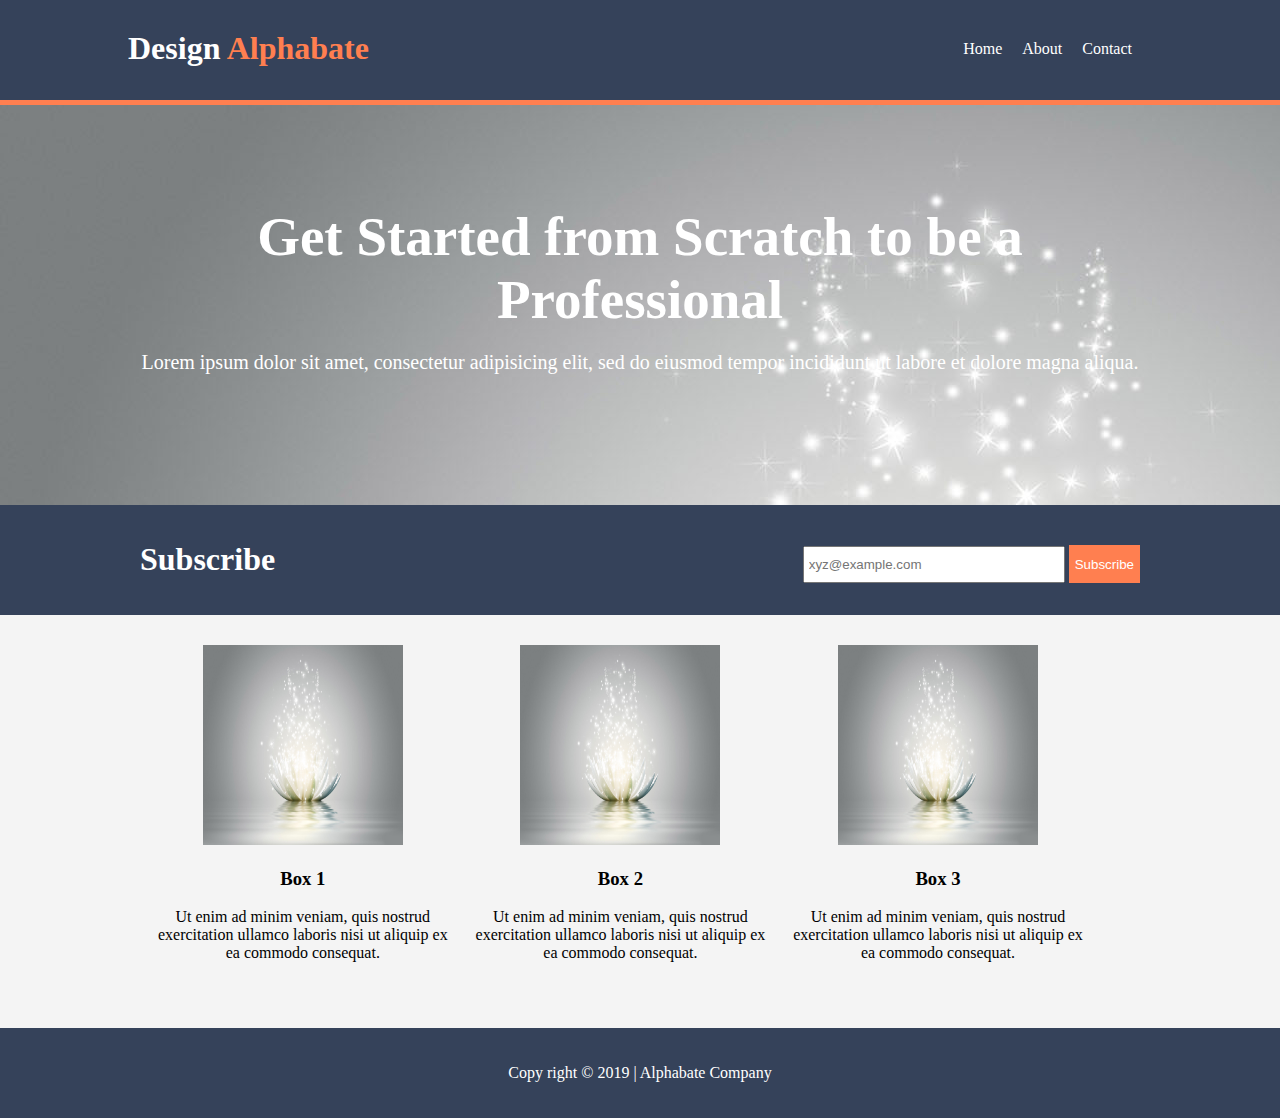
<file: index.html>
<!DOCTYPE html>
<html lang="en" dir="ltr">
  <head>
    <meta charset="utf-8">
    <meta name="viewport" content="width.device-width">
    <title>Web page</title>
    <link rel="stylesheet" href="css/style.css">
  </head>
  <body>
    <header>
      <div class="container">
        <div id="brand">
          <h1>Design <span class="highlight">Alphabate</span></h1>
        </div>
        <nav>
          <ul>
            <li><a href="index.html">Home</a></li>
            <li><a href="about.html">About</a></li>
            <li><a href="contact.html">Contact</a></li>
          </ul>
        </nav>
      </div>
    </header>
    <section id="showcase">
      <div class="container">
        <h1>Get Started from Scratch to be a Professional</h1>
        <p>Lorem ipsum dolor sit amet, consectetur adipisicing elit, sed do eiusmod tempor incididunt ut labore et dolore magna aliqua.</p>
      </div>
    </section>
    <section id="newsletter">
      <div class="container">
        <h1>Subscribe</h1>
        <form action="index.html" method="post">
          <input type="email" placeholder="xyz@example.com">
          <button type="submit" class="button_1">Subscribe</button>
        </form>
      </div>
    </section>
    <section id="boxes">
      <div class="container">
        <div class="box">
          <img src="image/Sample.jpg" alt="">
          <h3>Box 1</h3>
          <p>Ut enim ad minim veniam, quis nostrud exercitation ullamco laboris nisi ut aliquip ex ea commodo consequat.</p>
        </div>
        <div class="box">
          <img src="image/Sample.jpg" alt="">
          <h3>Box 2</h3>
          <p>Ut enim ad minim veniam, quis nostrud exercitation ullamco laboris nisi ut aliquip ex ea commodo consequat.</p>
        </div>
        <div class="box">
          <img src="image/Sample.jpg" alt="">
          <h3>Box 3</h3>
          <p>Ut enim ad minim veniam, quis nostrud exercitation ullamco laboris nisi ut aliquip ex ea commodo consequat.</p>
        </div>
      </div>
    </section>

    <footer>
      <p>Copy right &copy; 2019 | Alphabate Company</p>
    </footer>
  </body>
</html>
</file>
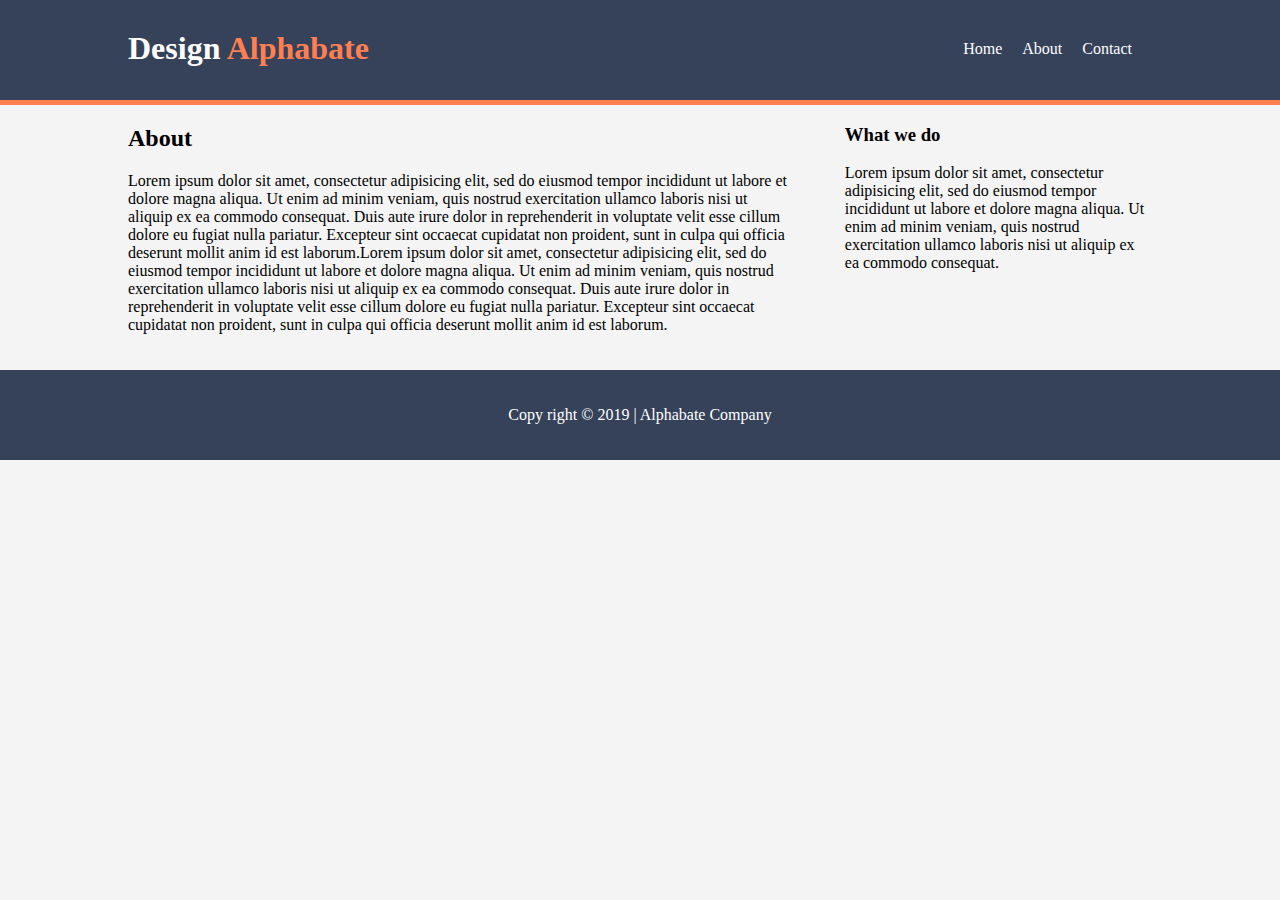
<file: about.html>
<!DOCTYPE html>
<html lang="en" dir="ltr">
  <head>
    <meta charset="utf-8">
    <meta name="viewport" content="width.device-width">
    <title>Web page</title>
    <link rel="stylesheet" href="css/style.css">
  </head>
  <body>
    <header>
      <div class="container">
        <div id="brand">
          <h1>Design <span class="highlight">Alphabate</span></h1>
        </div>
        <nav>
          <ul>
            <li><a href="index.html">Home</a></li>
            <li><a href="about.html">About</a></li>
            <li><a href="contact.html">Contact</a></li>
          </ul>
        </nav>
      </div>
    </header>
    <section>
      <div class="container">
        <article id="main">
          <h2>About</h2>
          <p>Lorem ipsum dolor sit amet, consectetur adipisicing elit, sed do eiusmod tempor incididunt ut labore et dolore magna aliqua. Ut enim ad minim veniam, quis nostrud exercitation ullamco laboris nisi ut aliquip ex ea commodo consequat. Duis aute irure dolor in reprehenderit in voluptate velit esse cillum dolore eu fugiat nulla pariatur. Excepteur sint occaecat cupidatat non proident, sunt in culpa qui officia deserunt mollit anim id est laborum.Lorem ipsum dolor sit amet, consectetur adipisicing elit, sed do eiusmod tempor incididunt ut labore et dolore magna aliqua. Ut enim ad minim veniam, quis nostrud exercitation ullamco laboris nisi ut aliquip ex ea commodo consequat. Duis aute irure dolor in reprehenderit in voluptate velit esse cillum dolore eu fugiat nulla pariatur. Excepteur sint occaecat cupidatat non proident, sunt in culpa qui officia deserunt mollit anim id est laborum.</p>
        </article>
        <aside id="sidebar">
          <h3>What we do</h3>
          <p>Lorem ipsum dolor sit amet, consectetur adipisicing elit, sed do eiusmod tempor incididunt ut labore et dolore magna aliqua. Ut enim ad minim veniam, quis nostrud exercitation ullamco laboris nisi ut aliquip ex ea commodo consequat.</p>
        </aside>
      </div>
    </section>

    <footer>
      <p>Copy right &copy; 2019 | Alphabate Company</p>
    </footer>
  </body>
</html>
</file>
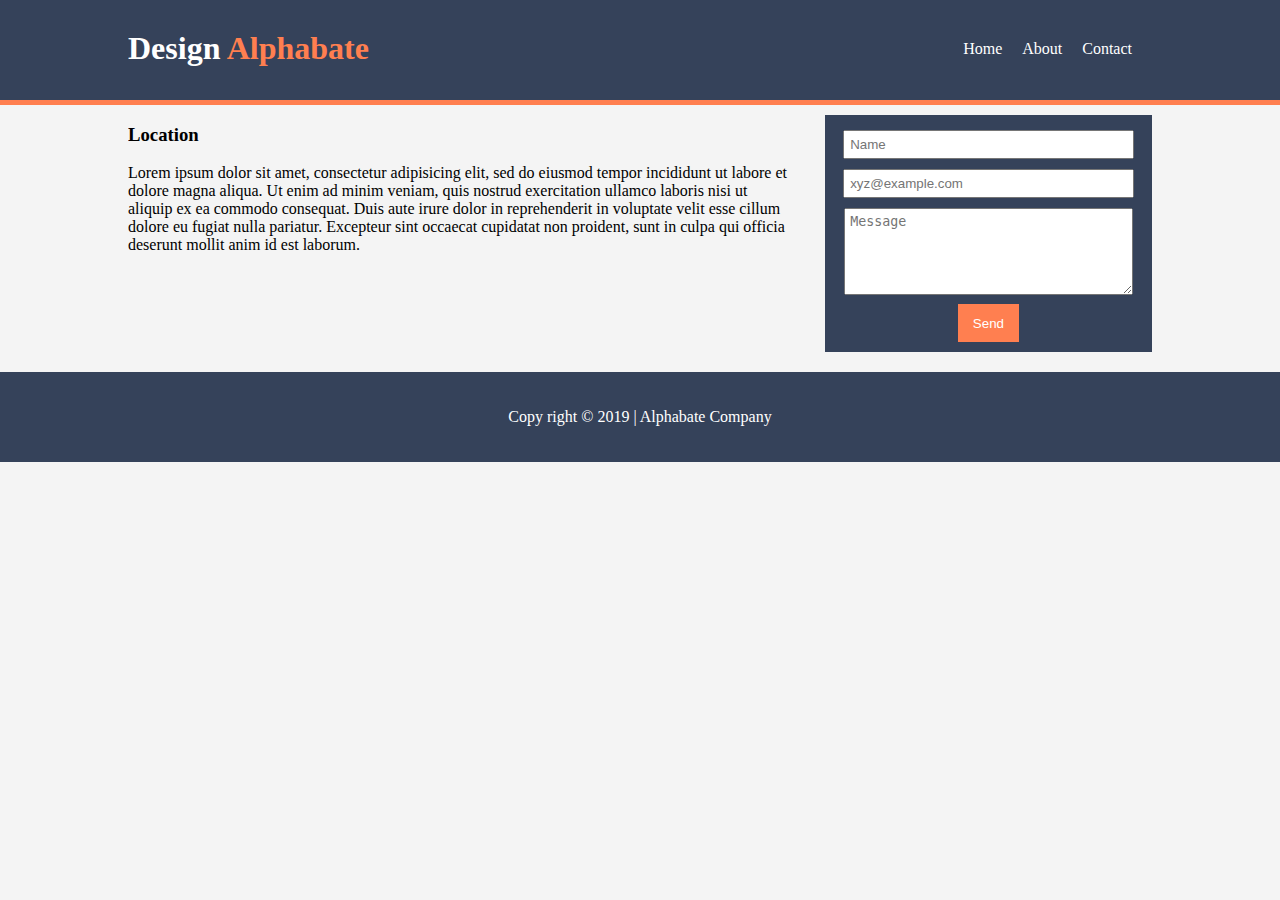
<file: contact.html>
<!DOCTYPE html>
<html lang="en" dir="ltr">
  <head>
    <meta charset="utf-8">
    <meta name="viewport" content="width.device-width">
    <title>Web page</title>
    <link rel="stylesheet" href="css/style.css">
  </head>
  <body>
    <header>
      <div class="container">
        <div id="brand">
          <h1>Design <span class="highlight">Alphabate</span></h1>
        </div>
        <nav>
          <ul>
            <li><a href="index.html">Home</a></li>
            <li><a href="about.html">About</a></li>
            <li><a href="contact.html">Contact</a></li>
          </ul>
        </nav>
      </div>
    </header>
    <section>
      <div class="container">
        <article id="location">
          <h3>Location</h3>
          Lorem ipsum dolor sit amet, consectetur adipisicing elit, sed do eiusmod tempor incididunt ut labore et dolore magna aliqua. Ut enim ad minim veniam, quis nostrud exercitation ullamco laboris nisi ut aliquip ex ea commodo consequat. Duis aute irure dolor in reprehenderit in voluptate velit esse cillum dolore eu fugiat nulla pariatur. Excepteur sint occaecat cupidatat non proident, sunt in culpa qui officia deserunt mollit anim id est laborum.
        </article>
        <form action="index.html" method="post" id="contact-form">
          <input type="text" placeholder="Name">
          <input type="email" placeholder="xyz@example.com">
          <textarea placeholder="Message" rows="5" cols="40"></textarea>
          <button type="stbmit" class="button_1" name="button">Send</button>
        </form>

      </div>
    </section>
    <footer>
      <p>Copy right &copy; 2019 | Alphabate Company</p>
    </footer>
  </body>
</html>
</file>
<file: css/style.css>
body{
  font: 15px 1.5 arial;
  padding: 0;
  margin: 0;
  background-color: #f4f4f4;
}
.container
{
  width: 80%;
  margin: auto;
  overflow: hidden;
}

header{
  background-color: #35425A;
  color: #ffffff;
  padding-top:30px;
  min-height: 70px;
  border-bottom: coral 5px solid;
}
header a{
  color: #fff;
  text-decoration: none;
}

header ul{
  margin: 0;
  padding: 0;
}

header li{
  float: left;
  display: inline;
  padding-right: 20px;
}

header #brand {
  float: left;
}

header #brand h1{
  margin: 0;
}

header nav{
  float: right;
  margin-top: 10px;
}
a:hover{
  color: coral;
}

.highlight{
  color: coral;
}

#showcase{
  min-height: 400px;
  background: url("../image/Sample.jpg") no-repeat 0 0;
  text-align: center;
  color: #fff;
}
#showcase h1{
  margin-top: 100px;
  font-size: 55px;
  margin-bottom: 10px;
}
#showcase p{
  font-size: 20px;
}
#newsletter{
  padding: 15px;
  color: #fff;
  background-color: #35425A;
}
#newsletter h1{
  float: left;
}

#newsletter form{
  float: right;
  margin-top: 25px;
}

#newsletter input[type=email]{
  padding: 4px;
  height: 25px;
  width: 250px;
}
 .button_1{
  height: 38px;
  background-color: coral;
  border: none;
  color: #fff;
 }
#boxes{
  padding: 20px;
}
#boxes .box{
  float: left;
  width: 30%;
  padding: 10px;
  text-align: center;
}
#boxes .box img{
  height: 200px;
  width: 200px;
}

footer{
  padding: 20px;
  margin-top: 20px;
  color: #fff;
  background-color: #35425A;
  text-align: center;
}

#main{
  float: left;
  width: 65%;
}
#sidebar{
  float: right;
  width: 30%;
}

#location{
  float: left;
  width: 65%;
}
#contact-form{
  background-color: #35425A;
  margin-top: 10px;
  float: right;
  width: 30%;
  padding: 10px;
  text-align: center;
}
#contact-form input, #contact-form textarea{
  width: 90%;
  margin: 5px;
  padding: 5px;
}
#contact-form button{
  width: 20%;
}
@@media(max-width: 768px){
  header #brand{
    float: none;
  }

}
</file>
